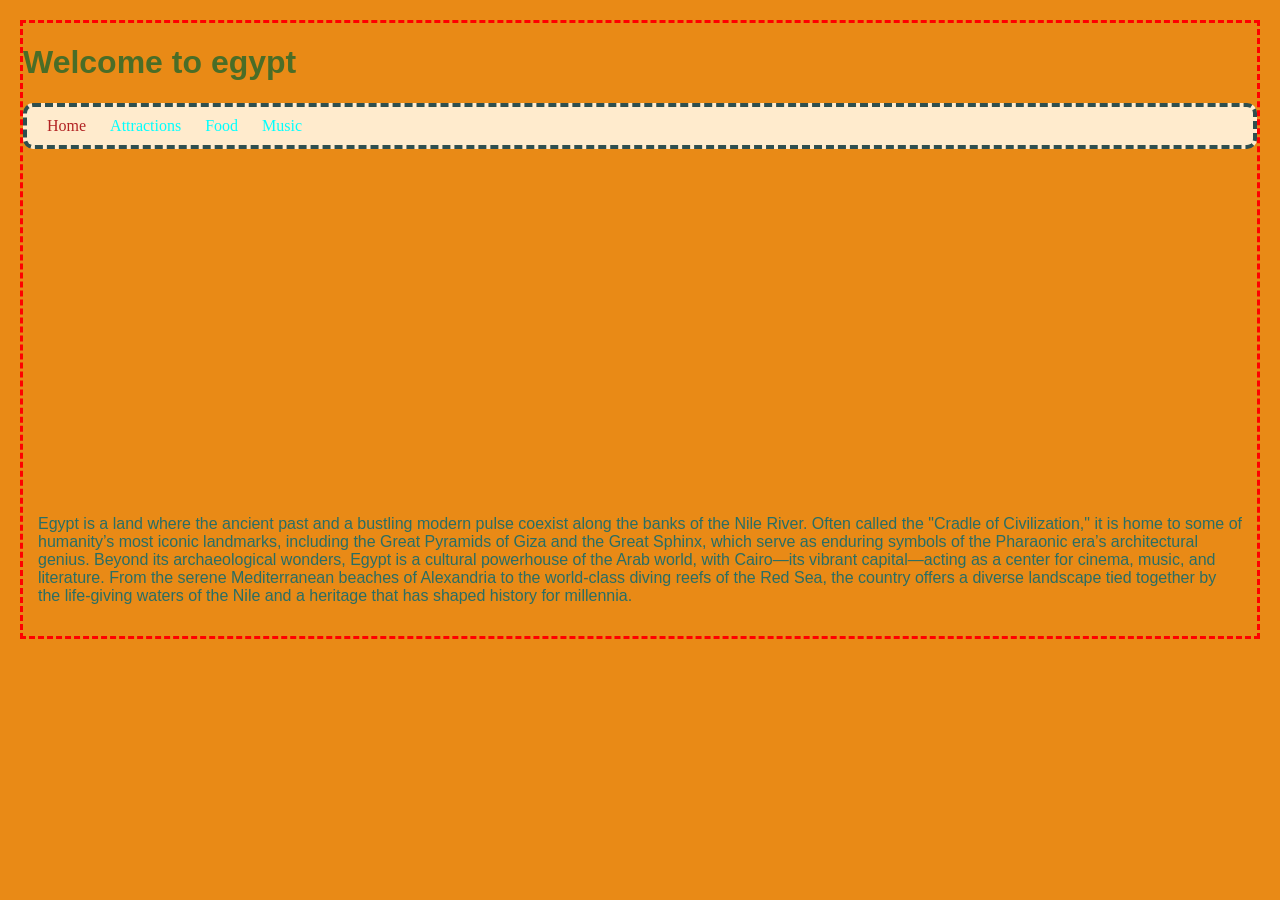
<file: index.html>
<!DOCTYPE html>
<html>
<head>
    <title>Home</title>
<link rel="stylesheet" href="style.css">
</head>

<body>
<header>
  <h1>Welcome to egypt</h1>
</header>
 <nav>
        <ul>
         <li>Home</li>
         <li><a href="attractions.html">Attractions</a></li>
         <li><a href="food.html">Food</a></li>
         <li><a href="music.html">Music</a></li>
        </ul>
    </nav>
  <iframe width="560" height="315" src="https://www.youtube.com/embed?v=BapSQFJPMM0" title="YouTube video player" frameborder="0" allow="accelerometer; autoplay; clipboard-write; encrypted-media; gyroscope; picture-in-picture; web-share" referrerpolicy="strict-origin-when-cross-origin" allowfullscreen></iframe>

    <article>
        <p>Egypt is a land where the ancient past and a bustling modern pulse coexist along the banks of the Nile River. Often called the "Cradle of Civilization," it is home to some of humanity’s most iconic landmarks, including the Great Pyramids of Giza and the Great Sphinx, which serve as enduring symbols of the Pharaonic era’s architectural genius. Beyond its archaeological wonders, Egypt is a cultural powerhouse of the Arab world, with Cairo—its vibrant capital—acting as a center for cinema, music, and literature. From the serene Mediterranean beaches of Alexandria to the world-class diving reefs of the Red Sea, the country offers a diverse landscape tied together by the life-giving waters of the Nile and a heritage that has shaped history for millennia.</p>
    </article>
</body>


</html>
</file>
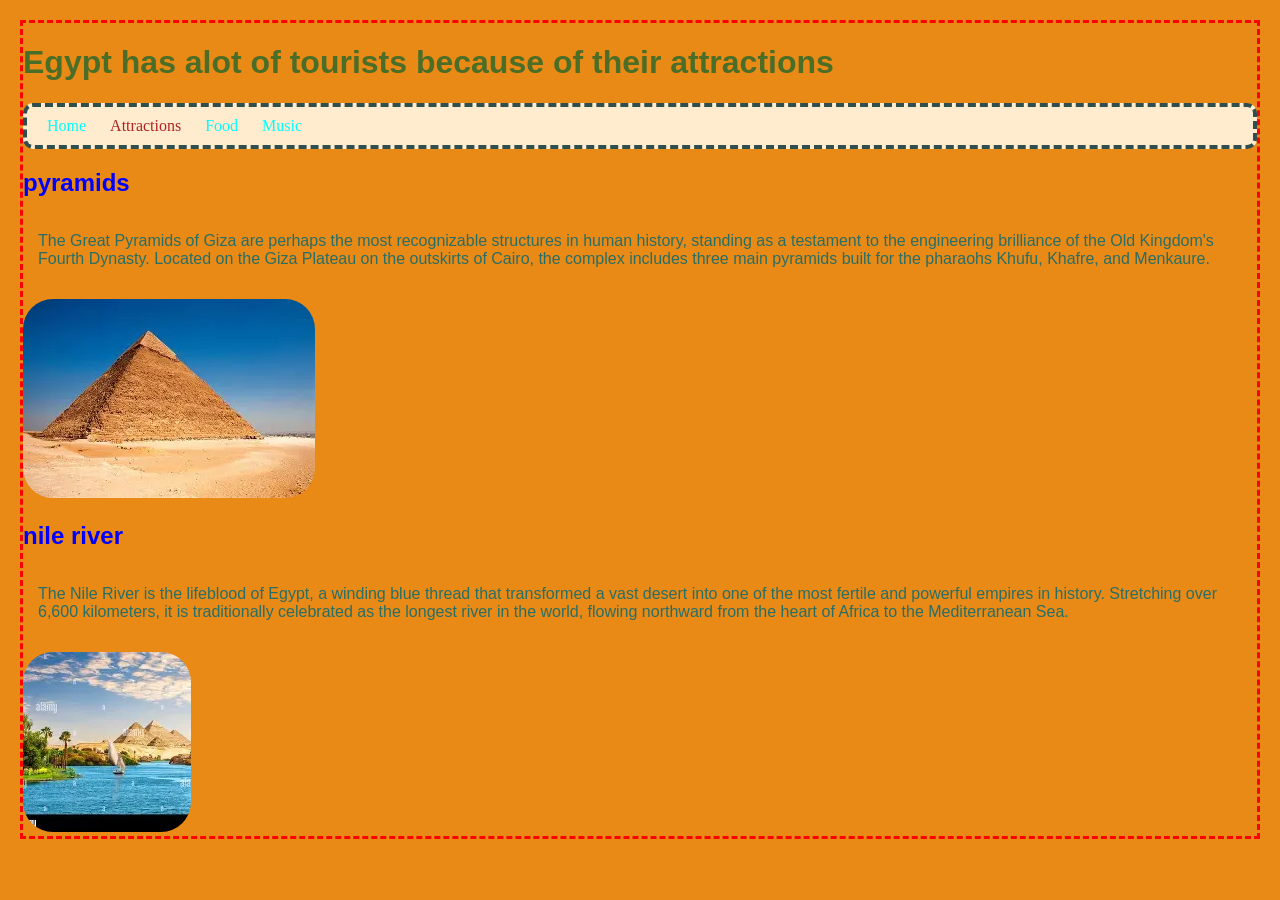
<file: attractions.html>
<!DOCTYPE html>
<html>
<head>
    <title>Attractions</title>
<link rel="stylesheet" href="style.css">
</head>

<body>
<header>
   <h1>Egypt has alot of tourists because of their attractions</h1>
</header>
 <nav>
        <ul>
         <li><a href="index.html">Home</a></li>
         <li>Attractions</li>
         <li><a href="food.html">Food</a></li>
         <li><a href="music.html">Music</a></li>
        </ul>
    </nav>
    <h2>pyramids</h2>
    <p>The Great Pyramids of Giza are perhaps the most recognizable structures in human history, standing as a testament to the engineering brilliance of the Old Kingdom's Fourth Dynasty. Located on the Giza Plateau on the outskirts of Cairo, the complex includes three main pyramids built for the pharaohs Khufu, Khafre, and Menkaure.</p>
    <img src="[data-uri]">
    <h2>nile river</h2>
    <p>The Nile River is the lifeblood of Egypt, a winding blue thread that transformed a vast desert into one of the most fertile and powerful empires in history. Stretching over 6,600 kilometers, it is traditionally celebrated as the longest river in the world, flowing northward from the heart of Africa to the Mediterranean Sea.</p>
    <img src="[data-uri]">

</body>


</html>
</file>
<file: style.css>
body {
    background-color: rgb(233, 138, 22);
     font-family: 'Times New Roman', Times, serif;
     border: 3px red dashed;
     margin: 20px;
}
h1 {
    color: rgb(74, 109, 39);
    font-family: 'Franklin Gothic Medium', 'Arial Narrow', Arial, sans-serif;

}
h2{
    color:blue;
    font-family: 'Franklin Gothic Medium', 'Arial Narrow', Arial, sans-serif;

}
p {
    color: rgb(41, 110, 101);
    font-family: 'Franklin Gothic Medium', 'Arial Narrow', Arial, sans-serif;
    padding: 15px;

}
a {
    color: rgb(255, 0, 0);
    
}
nav ul {
    background-color: blanchedalmond;
    border-color:darkslategray ;
    border-style: dashed;
    border-width: 4px;
    padding: 10px;
    border-radius: 10px;
}
nav ul li {
    list-style-type: none;
    display: inline;
    margin-right: 10px;
    margin-left: 10px;
    color: firebrick;

}
nav ul li a {
    color: aqua;
    text-decoration: none;

}
img {
border-radius: 30px;
}
table,td {
border: 5px solid rgb(243, 5, 5);

}
table tr {
    background-color: rgb(64, 223, 156);

}
table td {
    color: rgb(5, 88, 243);
    padding: 30px;
    font-size: large;
}
#video {
    top: 100%;
    bottom: 100%;
    right: 100%;
    left: 100%;
    position: fixed;
    object-fit: cover;
    z-index: -999;
    
}
</file>
